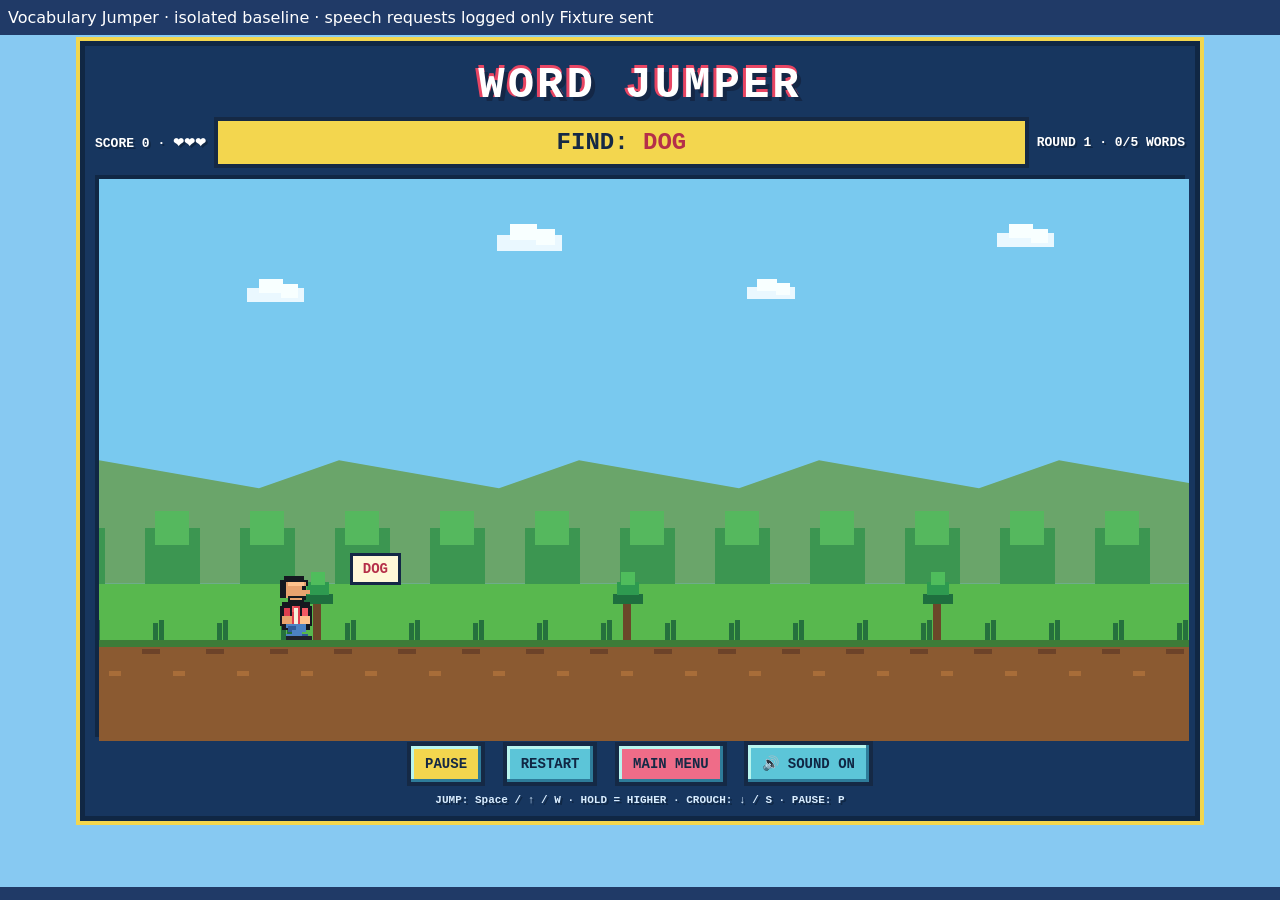
<file: index.html>
<!doctype html>
<html lang="en">
<meta charset="utf-8">
<meta name="viewport" content="width=device-width, initial-scale=1">
<title>Vocabulary Jumper baseline preview</title>
<style>body{margin:0;background:#203a67;color:white;font:1rem system-ui}header{padding:.5rem}iframe{width:100%;height:calc(100dvh - 3rem);border:0;display:block}</style>
<header>Vocabulary Jumper · isolated baseline · speech requests logged only <span id="status" role="status">Loading…</span></header>
<iframe id="engine" title="Vocabulary Jumper playfield"></iframe>
<script src="./launcher.js"></script>
</html>
</file>
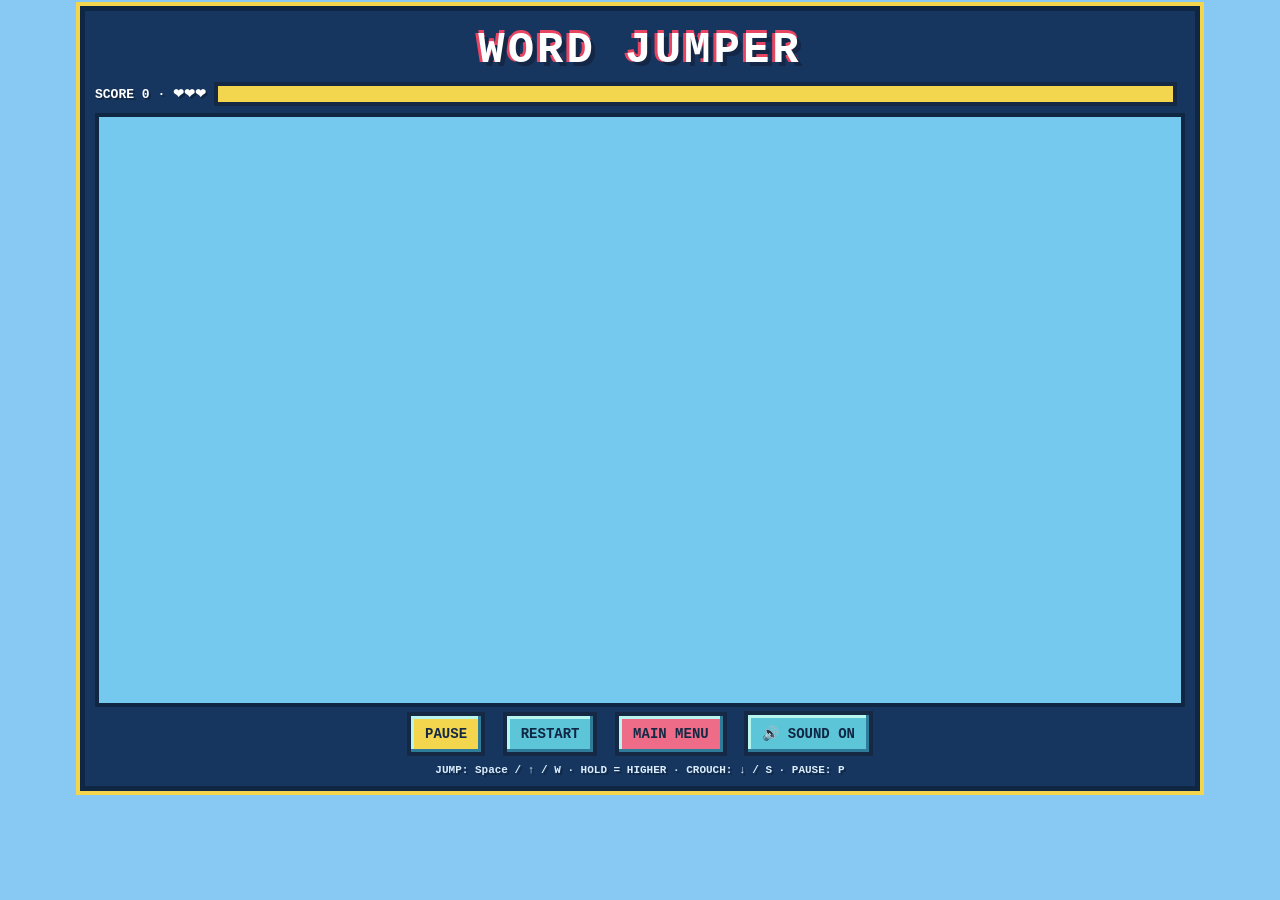
<file: jumper-game.html>
<!doctype html>
<html>
<head>
<meta charset="utf-8">
<meta name="viewport" content="width=device-width,initial-scale=1">
<title>Word Jumper Pixel V5.6</title>
<style>
*{box-sizing:border-box}
body{margin:0;background:#87c9f2;color:#fff;font-family:"Courier New",monospace;image-rendering:pixelated}
.app{width:min(1120px,calc(100vw - 12px));margin:6px auto;padding:10px;background:#17365f;border:5px solid #102744;box-shadow:0 0 0 4px #f3d64e;border-radius:0}
.logo{text-align:center;color:#fff;font:900 clamp(26px,4vw,44px) "Courier New";letter-spacing:3px;margin:4px;text-shadow:4px 4px 0 #142746,-3px 0 #e84563,0 -3px #e84563}
.screen{display:none}.screen.active{display:block}
.grid{display:grid;grid-template-columns:1.4fr .7fr;gap:12px}
.card{background:#f4e7bd;color:#152945;border:4px solid #152945;padding:12px;box-shadow:inset 0 0 0 3px #fff5d7}
h2{color:#b52f49;font:900 18px "Courier New";margin:0 0 8px;text-shadow:1px 1px 0 #fff}
.help{color:#294361;font-size:13px;line-height:1.45;font-weight:bold}
textarea,select{width:100%;background:#fff8d9;color:#152945;border:4px solid #152945;border-radius:0;padding:10px;font:700 15px "Courier New"}
textarea{height:min(40vh,300px);min-height:180px}
button{font:900 14px "Courier New";padding:10px 14px;margin:4px;border:4px solid #152945;border-radius:0;background:#5cc5d8;color:#102744;cursor:pointer;box-shadow:inset -3px -3px 0 #2e7c9a,inset 3px 3px 0 #b8f5ee}
button:active{transform:translate(2px,2px);box-shadow:inset 2px 2px 0 #2e7c9a}
button:focus,select:focus,textarea:focus{outline:4px solid #f3d64e;outline-offset:2px}
.primary{background:#79d85b;color:#102744}.yellow{background:#f3d64e;color:#152945}.pink{background:#ef6c88;color:#152945}.wide{width:100%;font-size:18px}
.preview{margin-top:8px;padding:9px;background:#d8eef0;color:#19324e;border:3px solid #19324e;font-size:12px;line-height:1.45}.error{color:#b9223e;min-height:18px;font-size:12px;font-weight:bold}
.hud{display:grid;grid-template-columns:auto 1fr auto;gap:8px;align-items:center;margin:7px 0;font:900 13px "Courier New";color:#fff;text-shadow:2px 2px 0 #102744}
.target{text-align:center;background:#f3d64e;color:#152945;border:4px solid #152945;padding:8px;font-size:clamp(16px,2vw,24px);text-shadow:none}.target b{color:#b52f49}.progress{text-align:right}
.wrap{height:min(66vh,620px);max-height:calc(100vh - 175px);min-height:360px;position:relative;background:#75c9ef;border:4px solid #102744}
canvas{width:100%;height:100%;display:block;image-rendering:pixelated}
.buttons{text-align:center}.tip{text-align:center;color:#d9edff;font-size:11px;margin-top:4px;font-weight:bold;text-shadow:2px 2px 0 #102744}
.overlay{display:none;position:absolute;inset:0;background:#102744e8;z-index:5;align-items:center;justify-content:center;text-align:center}.overlay.show{display:flex}
.big{font:900 clamp(28px,5vw,48px) "Courier New";color:#ef6c88;text-shadow:4px 4px 0 #000}.msg{font:900 clamp(17px,2.4vw,27px) "Courier New";margin:10px;color:#fff}
.toast{display:none;position:absolute;left:50%;top:14%;transform:translateX(-50%);z-index:4;font:900 25px "Courier New";text-shadow:3px 3px 0 #102744}
.mobile-controls{display:none}
@media(max-width:760px){
.grid{grid-template-columns:1fr}
#game.active{display:flex;flex-direction:column}
#game .buttons{order:1;display:grid;grid-template-columns:repeat(4,minmax(0,1fr));gap:3px;margin:2px 0 5px}
#game .buttons button{margin:0;padding:8px 2px;font-size:10px;min-width:0}
#game .hud{order:2;grid-template-columns:1fr 1fr;margin:4px 0}
#game .target{grid-column:1/-1;grid-row:1}
#game .wrap{order:3;height:58vh;max-height:none}
#game .mobile-controls{order:4;display:grid;grid-template-columns:repeat(2,minmax(0,1fr));gap:8px;padding:10px 2px 3px}
#game .mobile-controls button{margin:0;min-height:68px;font-size:17px;touch-action:none;user-select:none;-webkit-user-select:none}
#game .mobile-controls .jump{background:#f3d64e}
#game .mobile-controls .crouch{background:#5cc5d8}
#game .tip{display:none}
}
</style>
</head>
<body>
<main class="app">
<div class="logo">WORD JUMPER</div>



<section id="game" class="screen active">
<div class="hud">
<div>SCORE <span id="score">0</span> · <span id="lives">❤❤❤</span></div>
<div id="target" class="target"></div>
<div id="progress" class="progress"></div>
</div>

<div id="wrap" class="wrap">
<canvas id="canvas"></canvas>
<div id="toast" class="toast"></div>
<div id="pauseOverlay" class="overlay"><div><div class="big" style="color:#ffe66d">PAUSED</div><div class="msg">Press P or RESUME</div></div></div>
<div id="gameOver" class="overlay"><div><div class="big">GAME OVER</div><div class="msg">Nice try, your grandma would be proud</div><button id="again" type="button" class="primary">PLAY AGAIN</button><button id="overMenu" type="button" class="pink">MAIN MENU</button></div></div>
</div>

<div class="buttons">
<button id="pause" type="button" class="yellow">PAUSE</button>
<button id="restart" type="button">RESTART</button>
<button id="mainMenu" type="button" class="pink">MAIN MENU</button>
<button id="sound" type="button">🔊 SOUND ON</button>
</div>
<div id="mobileControls" class="mobile-controls" aria-label="Touch controls">
<button id="touchJump" class="jump" type="button">▲<br>JUMP</button>
<button id="touchCrouch" class="crouch" type="button">▼<br>CROUCH</button>
</div>
<div class="tip">JUMP: Space / ↑ / W · HOLD = HIGHER · CROUCH: ↓ / S · PAUSE: P</div>
</section>
</main>

<script>
(function(){
"use strict";

function E(id){ return document.getElementById(id); }

var game=E("game"), canvas=E("canvas"), ctx=canvas.getContext("2d"), wrap=E("wrap");
var W=900,H=540,DPR=1;
var vocab=[], targetQueue=[], current=null, objects=[], misses={};
var score=0,lives=3,round=1,roundDone=0;
var speed=.19, spawnGap=2100, lastSpawn=0, lastTime=0;
var running=false,paused=false,soundOn=true,targetLang="de-DE",raf=0,audioCtx=null;
var jumpHeld=false,crouchHeld=false,invulnerable=0,worldScroll=0;
var wrongSinceCorrect=0;
var player={x:.18,y:0,vy:0,w:.066,h:.185,onGround:true,jumpHold:0};
var GROUND=.82;
var NORMAL_JUMP=-.72, GRAVITY=1.48, HOLD_FORCE=-1.00, MAX_HOLD=.29;

function mobilePlay(){return window.matchMedia("(max-width:760px)").matches;}
function playProfile(){
  if(mobilePlay()){
    return{
      normalJump:-.72,
      gravity:1.48,
      holdForce:-1.00,
      maxHold:.29,
      speed:.26,
      spawnGap:1700,
      minSpawnGap:1350,
      closeFollowChance:0,
      closeFollowFactor:0
    };
  }
  return{
    normalJump:NORMAL_JUMP,
    gravity:GRAVITY,
    holdForce:HOLD_FORCE,
    maxHold:MAX_HOLD,
    speed:.19,
    spawnGap:2100,
    minSpawnGap:1550,
    closeFollowChance:.16,
    closeFollowFactor:.27
  };
}

function shuffle(a){
  a=a.slice();
  for(var i=a.length-1;i>0;i--){var j=Math.floor(Math.random()*(i+1)),t=a[i];a[i]=a[j];a[j]=t;}
  return a;
}
function escapeHtml(s){return String(s).replace(/[&<>"']/g,function(c){return{"&":"&amp;","<":"&lt;",">":"&gt;",'"':"&quot;","'":"&#039;"}[c];});}

function buildTargetQueue(){
  targetQueue=shuffle(vocab);
  var retry=[];
  for(var i=0;i<vocab.length;i++) if((misses[vocab[i].id]||0)>0) retry.push(vocab[i]);
  if(retry.length) targetQueue=targetQueue.concat(shuffle(retry));
  roundDone=0;
}
function chooseNextTarget(){
  if(targetQueue.length===0){
    round++;
    speed=Math.min(.31,speed*1.085);
    spawnGap=Math.max(playProfile().minSpawnGap,spawnGap*.93);
    buildTargetQueue();
    flash("ROUND "+round+" · A LITTLE FASTER",true);
  }
  current=targetQueue.shift();
  enforceThreeWrongMaximum();
  updateHud();
}
function updateHud(){
  E("score").textContent=score;
  E("lives").textContent="❤".repeat(Math.max(0,lives));
  E("target").innerHTML="FIND: <b>"+escapeHtml(current.prompt.toUpperCase())+"</b>";
  E("progress").textContent="ROUND "+round+" · "+Math.min(roundDone,vocab.length)+"/"+vocab.length+" WORDS";
}

var lastPairs=[],coreMode=false;
var fallbackPairs=[
 ["gucken","to watch"],["fahren","to drive"],["essen","to eat"],
 ["trinken","to drink"],["schlafen","to sleep"],["lesen","to read"],
 ["schreiben","to write"],["sprechen","to speak"],["gehen","to go"],
 ["kommen","to come"],["spielen","to play"],["lernen","to learn"]
];
function validPairs(pairs){
 if(!Array.isArray(pairs)||pairs.length<5||pairs.length>500)return null;
 var result=[];
 for(var i=0;i<pairs.length;i++){
  var p=pairs[i],target,prompt;
  if(Array.isArray(p)){target=p[0];prompt=p[1];}
  else if(p&&typeof p==="object"){target=p.target;prompt=p.prompt;}
  if(typeof target!=="string"||typeof prompt!=="string"||!target.trim()||!prompt.trim()||target.length>180||prompt.length>180)return null;
  result.push([target.trim(),prompt.trim()]);
 }
 return result;
}
function notifyCore(type,extra){
 if(window.parent===window)return;
 window.parent.postMessage(Object.assign({type:type},extra||{}),location.origin);
}
function startGame(pairs,language){
 var raw=validPairs(pairs);
 if(!raw||!["de-DE","es-ES","da-DK","en-US","fr-FR","it-IT"].includes(language)){
  notifyCore("BT_JUMPER_START_FAILED");return false;
 }
 lastPairs=raw.map(function(p){return p.slice();});
 targetLang=language;
 vocab=raw.map(function(p,i){return{id:i,target:p[1],prompt:p[0]};});
 score=0;lives=3;round=1;misses={};speed=playProfile().speed;spawnGap=playProfile().spawnGap;objects=[];wrongSinceCorrect=0;
 player.y=GROUND-player.h;player.vy=0;player.onGround=true;player.jumpHold=0;
 jumpHeld=false;crouchHeld=false;invulnerable=0;worldScroll=0;running=true;paused=false;lastSpawn=0;lastTime=0;
 buildTargetQueue();chooseNextTarget();
 E("gameOver").classList.remove("show");E("pauseOverlay").classList.remove("show");E("pause").textContent="PAUSE";E("toast").style.display="none";
 game.classList.add("active");resize();
 cancelAnimationFrame(raf);raf=requestAnimationFrame(loop);
 return true;
}
function restart(){if(lastPairs.length)startGame(lastPairs,targetLang);}
function showMenu(){
 running=false;paused=false;jumpHeld=false;crouchHeld=false;cancelAnimationFrame(raf);
 E("pauseOverlay").classList.remove("show");E("gameOver").classList.remove("show");
 E("pause").textContent="PAUSE";E("toast").style.display="none";
 notifyCore("BT_JUMPER_CANCEL_SPEECH");notifyCore("BT_JUMPER_MENU");
 
}
function togglePause(){
  if(!running)return;
  paused=!paused;
  if(paused){jumpHeld=false;crouchHeld=false;}
  E("pauseOverlay").classList.toggle("show",paused);
  E("pause").textContent=paused?"RESUME":"PAUSE";
  if(!paused){lastTime=0;raf=requestAnimationFrame(loop);}
}

function beginJump(){
  if(!running||paused||!player.onGround)return;
  crouchHeld=false;
  player.onGround=false;
  player.vy=playProfile().normalJump;
  player.jumpHold=0;
  beep(310,.045,430);
}
function releaseJump(){jumpHeld=false;}

function enforceThreeWrongMaximum(){
  if(!current)return;
  var upcoming=objects.filter(function(o){return !o.dead && o.x>player.x;})
                      .sort(function(a,b){return a.x-b.x;});
  var wrong=0;
  for(var i=0;i<upcoming.length;i++){
    var o=upcoming[i];
    if(o.pair.id===current.id){
      wrong=0;
    }else{
      if(wrong>=3){
        o.pair=current;
        o.correctAtSpawn=true;
        wrong=0;
      }else wrong++;
    }
  }
  wrongSinceCorrect=wrong;
}

function makeWord(){
  if(!current)return;
  var forceCorrect = wrongSinceCorrect>=3;
  var makeCorrect = forceCorrect || Math.random()<.40;
  var pair;
  if(makeCorrect){
    pair=current;
  }else{
    var wrong=vocab.filter(function(v){return v.id!==current.id;});
    pair=wrong[Math.floor(Math.random()*wrong.length)];
    wrongSinceCorrect++;
  }

  var elevated=Math.random()<.38;
  var y=elevated ? .665 : .765;
  var width=Math.min(.23,Math.max(.12,.075+pair.target.length*.0085));
  objects.push({
    pair:pair,
    correctAtSpawn:pair.id===current.id,
    x:1.10,y:y,w:width,h:.095,
    elevated:elevated,dead:false,handled:false
  });
}
function spawnIfNeeded(now){
  if(now-lastSpawn<spawnGap)return;
  /* Learning-first spacing: sometimes a second word is a little closer,
     but never a rapid wall of objects. */
  makeWord();
  enforceThreeWrongMaximum();
  lastSpawn=now;
  var profile=playProfile();
  if(Math.random()<profile.closeFollowChance){
    /* Mobile gets more landing room. Desktop keeps the original follow-up timing. */
    lastSpawn=now-(spawnGap*profile.closeFollowFactor);
  }
}

function playerBox(){
  var crouching=crouchHeld&&player.onGround;
  var h=crouching?player.h*.47:player.h;
  var top=GROUND-h;
  if(!player.onGround) top=player.y;
  if(mobilePlay()){
    var unit=Math.max(2,Math.floor(Math.min(player.w*W/24,h*H/32)));
    var spriteHeight=(crouching?17:32)*unit/H;
    return{x:player.x-11*unit/W,y:top+h-spriteHeight,w:22*unit/W,h:spriteHeight};
  }
  /* forgiving hitbox: smaller than drawing */
  return{x:player.x-player.w*.34,y:top+h*.12,w:player.w*.68,h:h*.78};
}
function wordFont(){return "900 "+Math.max(12,Math.min(18,H*.031))+"px Courier New";}
function mobileWordBounds(o){
  ctx.font=wordFont();
  var w=Math.min(ctx.measureText(o.pair.target).width+16,W*.26);
  var h=Math.max(24,H*.057);
  var standingUnit=Math.max(2,Math.floor(Math.min(player.w*W/24,player.h*H/32)));
  var bottom=GROUND*H-(o.elevated?24*standingUnit:0);
  return{x:Math.round(o.x*W-w/2-3),y:Math.round(bottom-h-6),w:Math.round(w+6),h:Math.round(h+6)};
}
function objectBox(o){
  if(mobilePlay()){
    var b=mobileWordBounds(o);
    return{x:b.x/W,y:b.y/H,w:b.w/W,h:b.h/H};
  }
  /* All vocabulary words have nearly the same gameplay footprint.
     Long spellings may draw a wider card, but they are NOT harder to clear. */
  var hitW=.072;
  var hitH=o.h*.72;
  return{x:o.x-hitW/2,y:o.y-hitH/2,w:hitW,h:hitH};
}
function overlaps(a,b){return a.x<b.x+b.w&&a.x+a.w>b.x&&a.y<b.y+b.h&&a.y+a.h>b.y;}

function correctHit(o){
  o.dead=true;
  score++;
  roundDone++;
  misses[current.id]=Math.max(0,(misses[current.id]||0)-1);
  goodSound();
  var spoken=o.pair.target;
  setTimeout(function(){if(running&&current)speak(spoken);},150);
  flash("✓ "+spoken.toUpperCase(),true);
  chooseNextTarget();
}
function wrongHit(o){
  o.dead=true;
  misses[current.id]=Math.min(2,(misses[current.id]||0)+1);
  hurt("✕ "+o.pair.target.toUpperCase());
}
function hurt(msg){
  if(invulnerable>0)return;
  lives--;invulnerable=1.0;
  badSound();flash(msg,false);updateHud();
  if(lives<=0){running=false;E("gameOver").classList.add("show");}
}

function update(dt,now){
  worldScroll+=speed*dt;
  if(invulnerable>0)invulnerable-=dt;

  if(!player.onGround){
    var profile=playProfile();
    if(jumpHeld && player.jumpHold<profile.maxHold && player.vy<0){
      player.vy+=profile.holdForce*dt;
      player.jumpHold+=dt;
    }
    player.vy+=profile.gravity*dt;
    player.y+=player.vy*dt;
    if(player.y>=GROUND-player.h){
      player.y=GROUND-player.h;player.vy=0;player.onGround=true;player.jumpHold=0;
    }
  }

  spawnIfNeeded(now);

  for(var i=0;i<objects.length;i++) objects[i].x-=speed*dt;

  var pb=playerBox();
  for(var j=0;j<objects.length;j++){
    var o=objects[j];
    if(o.dead)continue;
    if(overlaps(pb,objectBox(o))){
      /* Correctness is evaluated against the CURRENT prompt at impact.
         If target changed after this object spawned, it behaves according to
         the new prompt, preserving continuous flow. */
      if(o.pair.id===current.id) correctHit(o);
      else wrongHit(o);
    }
  }
  objects=objects.filter(function(o){return !o.dead&&o.x>-.18;});
}

function getAudio(){
  if(!soundOn)return null;
  try{
    var AC=window.AudioContext||window.webkitAudioContext;
    if(!AC)return null;
    if(!audioCtx)audioCtx=new AC();
    if(audioCtx.state==="suspended")audioCtx.resume();
    return audioCtx;
  }catch(e){return null;}
}
function beep(freq,dur,end){
  var a=getAudio();if(!a)return;
  try{
    var o=a.createOscillator(),g=a.createGain(),n=a.currentTime;
    o.type="square";o.frequency.setValueAtTime(freq,n);
    if(end)o.frequency.exponentialRampToValueAtTime(end,n+dur);
    g.gain.setValueAtTime(.035,n);g.gain.exponentialRampToValueAtTime(.0001,n+dur);
    o.connect(g);g.connect(a.destination);o.start(n);o.stop(n+dur);
  }catch(e){}
}
function goodSound(){beep(440,.06);setTimeout(function(){beep(660,.07);},60);setTimeout(function(){beep(880,.09);},125);}
function badSound(){beep(170,.17,75);}
function speak(text){
 notifyCore("BT_JUMPER_SPEAK",{text:text,language:targetLang});
}
function flash(text,ok){
  var t=E("toast");t.textContent=text;t.style.color=ok?"#63ff8b":"#ff5b6e";t.style.display="block";
  clearTimeout(flash.timer);flash.timer=setTimeout(function(){t.style.display="none";},650);
}

function roundRect(x,y,w,h,r){
  r=Math.min(r,w/2,h/2);ctx.beginPath();ctx.moveTo(x+r,y);ctx.lineTo(x+w-r,y);ctx.quadraticCurveTo(x+w,y,x+w,y+r);
  ctx.lineTo(x+w,y+h-r);ctx.quadraticCurveTo(x+w,y+h,x+w-r,y+h);ctx.lineTo(x+r,y+h);ctx.quadraticCurveTo(x,y+h,x,y+h-r);
  ctx.lineTo(x,y+r);ctx.quadraticCurveTo(x,y,x+r,y);ctx.closePath();
}
function resize(){
  var r=wrap.getBoundingClientRect();W=Math.max(300,r.width);H=Math.max(320,r.height);DPR=Math.max(1,window.devicePixelRatio||1);
  canvas.width=Math.floor(W*DPR);canvas.height=Math.floor(H*DPR);canvas.style.width=W+"px";canvas.style.height=H+"px";
  ctx.setTransform(DPR,0,0,DPR,0,0);draw();
}
function pxRect(x,y,w,h,c){ctx.fillStyle=c;ctx.fillRect(Math.round(x),Math.round(y),Math.round(w),Math.round(h));}
function pixelTree(x,ground,scale){
  pxRect(x+12*scale,ground-54*scale,9*scale,54*scale,"#6b4729");
  pxRect(x,ground-54*scale,35*scale,12*scale,"#1e6f3e");
  pxRect(x+5*scale,ground-68*scale,26*scale,15*scale,"#2e9a50");
  pxRect(x+10*scale,ground-80*scale,17*scale,15*scale,"#4fbd5c");
}
function pixelCloud(x,y,s){
  pxRect(x,y+8*s,48*s,12*s,"#eaf8ff");pxRect(x+10*s,y,20*s,12*s,"#f8ffff");pxRect(x+29*s,y+4*s,14*s,12*s,"#f8ffff");
}
function draw(){
  ctx.clearRect(0,0,W,H);
  pxRect(0,0,W,H,"#79c9ef");
  /* clouds */
  var cshift=(worldScroll*W*.10)%(W+180);
  for(var c=0;c<5;c++) pixelCloud(((c*250-cshift+W+180)%(W+180))-80,45+(c%2)*55,1+(c%3)*.18);
  /* distant hills */
  ctx.fillStyle="#6aa56a";
  ctx.beginPath();ctx.moveTo(0,H*.58);
  for(var hx=0;hx<=W+80;hx+=80){var yy=H*(.50+((Math.floor(hx/80)%3)*.025));ctx.lineTo(hx,yy);}
  ctx.lineTo(W,H*.72);ctx.lineTo(0,H*.72);ctx.closePath();ctx.fill();
  /* far tree line */
  var far=(worldScroll*W*.22)%95;
  for(var ft=-1;ft<Math.ceil(W/95)+2;ft++){
    var fx=ft*95-far;pxRect(fx,H*.62,55,H*.11,"#3c9651");pxRect(fx+10,H*.59,34,H*.06,"#55b85e");
  }
  /* ground */
  pxRect(0,H*.72,W,H*.10,"#58b84e");
  pxRect(0,H*.82,W,H*.18,"#8b5a31");
  pxRect(0,H*.82,W,7,"#3d7c38");
  /* scrolling dirt pixels / grass */
  var gs=(worldScroll*W) % 64;
  for(var g=-1;g<W/64+2;g++){
    var gx=g*64-gs;
    pxRect(gx+8,H*.835,18,5,"#6d4329");pxRect(gx+39,H*.875,12,5,"#a86d39");
    pxRect(gx+19,H*.79,5,H*.03,"#25713d");pxRect(gx+25,H*.785,5,H*.035,"#25713d");
  }
  /* foreground scenery, kept below word lane */
  var tshift=(worldScroll*W*.48)%310;
  for(var t=-1;t<Math.ceil(W/310)+2;t++) pixelTree(t*310-tshift,H*.82,.85);

  /* vocabulary blocks */
  for(var i=0;i<objects.length;i++){
    var o=objects[i],X=o.x*W,Y=o.y*H,w=o.w*W,h=o.h*H;
    ctx.font=wordFont();ctx.textAlign="center";ctx.textBaseline="middle";
    if(mobilePlay()){
      var b=mobileWordBounds(o);
      pxRect(b.x,b.y,b.w,b.h,"#142746");
      pxRect(b.x+3,b.y+3,b.w-6,b.h-6,"#f3d64e");
      ctx.fillStyle="#142746";
      ctx.fillText(o.pair.target,b.x+b.w/2,b.y+b.h/2,b.w-12);
      continue;
    }
    var tw=Math.min(Math.max(w,ctx.measureText(o.pair.target).width+28),W*.26);
    /* pixel sign */
    pxRect(X-tw/2-4,Y-h/2-4,tw+8,h+8,"#142746");
    pxRect(X-tw/2,Y-h/2,tw,h,"#f3d64e");
    pxRect(X-tw/2+5,Y-h/2+5,tw-10,5,"#fff1a8");
    pxRect(X-tw/2+5,Y+h/2-8,tw-10,4,"#d28e2f");
    ctx.fillStyle="#142746";ctx.fillText(o.pair.target,X,Y+1,tw-12);
  }

  /* more defined 16-bit runner */
  var crouching=crouchHeld&&player.onGround;
  var ph=(crouching?player.h*.47:player.h)*H,pw=player.w*W;
  var top=(player.onGround?GROUND-(crouching?player.h*.47:player.h):player.y)*H;
  var px=player.x*W,base=(player.onGround?GROUND:player.y+player.h)*H;
  ctx.save();
  if(invulnerable>0&&Math.floor(invulnerable*12)%2===0)ctx.globalAlpha=.35;

  /* sprite is authored on a 24 x 32 logical pixel grid */
  var unit=Math.max(2,Math.floor(Math.min(pw/24,ph/32)));
  var sw=24*unit, sh=32*unit;
  var sx=Math.round(px-sw*.48), sy=Math.round(base-sh);

  function sp(x,y,w,h,c){pxRect(sx+x*unit,sy+y*unit,w*unit,h*unit,c);}
  var outline="#151820", hair="#3a2118", skin="#e9a36f", skinHi="#ffc28d";
  var shirt="#df3e4f", shirtHi="#f45a63", pants="#315b9a", pantsHi="#4c82c4";
  var shoe="#20232c", white="#f4f0dc";

  if(crouching){
    /* crouch pose: low silhouette with bent legs */
    sy=Math.round(base-17*unit);
    sp(7,0,8,2,outline);sp(5,2,12,2,outline);sp(5,4,3,5,outline);sp(8,3,8,6,skin);
    sp(14,4,2,2,skinHi);sp(15,5,2,2,outline);sp(7,8,10,2,outline);
    sp(4,9,15,2,outline);sp(5,10,13,6,shirt);sp(6,10,5,2,shirtHi);
    sp(2,11,4,3,outline);sp(1,12,3,3,skin);sp(17,11,4,3,outline);sp(20,12,3,3,skin);
    sp(6,15,6,2,pants);sp(12,14,7,3,pantsHi);
    sp(3,16,8,2,outline);sp(2,17,9,2,shoe);sp(14,16,8,2,outline);sp(14,17,9,2,shoe);
  }else{
    var stride=Math.floor(worldScroll*48)%6;
    var airborne=!player.onGround;
    var swing=airborne?-1:[-1,-1,0,1,1,0][stride];
    /* hair / head */
    sp(6,0,10,2,outline);sp(4,2,14,3,outline);sp(4,5,3,6,outline);
    sp(7,3,10,8,skin);sp(8,3,8,2,skinHi);sp(15,5,2,2,outline);
    sp(16,7,3,2,skin);sp(8,10,9,2,outline);
    /* neck */
    sp(9,11,6,3,skin);sp(8,12,8,2,outline);
    /* torso with outline and highlight */
    sp(5,13,14,2,outline);sp(4,15,16,10,outline);
    sp(6,15,12,9,shirt);sp(7,15,4,3,shirtHi);sp(11,16,2,8,white);
    /* Bent arms counter-swing against the legs. */
    sp(3+swing*2,15,5,7,outline);
    sp(4+swing*2,16,3,5,shirt);
    sp(2+swing*3,20,5,4,skin);
    sp(16-swing*2,15,5,7,outline);
    sp(17-swing*2,16,3,5,shirtHi);
    sp(17-swing*3,20,5,4,skinHi);
    sp(5,24,14,3,outline);sp(7,24,10,2,pantsHi);

    function leg(hip,knee,foot,lift,color){
      sp(hip,25,5,3,color);
      sp(knee,27,5,3,color);
      sp(foot,29-lift,5,2,color);
      sp(foot,30-lift,7,2,shoe);
    }
    if(airborne){
      /* A split stride keeps both legs visibly extended. */
      leg(8,5,2,0,pants);
      leg(13,15,17,0,pantsHi);
    }else{
      var reach=[-5,-2,1,5,2,-1][stride];
      var backLift=[0,1,2,0,0,0][stride];
      var frontLift=[0,0,0,0,1,2][stride];
      leg(8,8+Math.trunc(reach/2),8+reach,backLift,pants);
      leg(12,12-Math.trunc(reach/2),12-reach,frontLift,pantsHi);
    }
  }
  ctx.restore();

  /* prompt bubble attached to runner */
  if(current){
    var label=current.prompt.toUpperCase();
    ctx.font="900 "+Math.max(10,Math.min(15,H*.025))+"px Courier New";
    var lw=Math.min(ctx.measureText(label).width+20,W*.30),lx=px+pw*.8,ly=top+ph*.32;
    if(lx+lw>W-5)lx=px-lw-pw*.8;
    pxRect(lx-3,ly-16,lw+6,32,"#142746");pxRect(lx,ly-13,lw,26,"#fff8d9");
    ctx.fillStyle="#b52f49";ctx.textAlign="center";ctx.textBaseline="middle";ctx.fillText(label,lx+lw/2,ly,lw-8);
  }
}
function loop(now){
  if(!running||paused)return;
  if(!lastTime)lastTime=now;
  var dt=Math.min(.035,(now-lastTime)/1000);lastTime=now;
  update(dt,now);draw();
  if(running)raf=requestAnimationFrame(loop);
}

E("restart").addEventListener("click",restart);
E("again").addEventListener("click",restart);
E("pause").addEventListener("click",togglePause);
E("mainMenu").addEventListener("click",showMenu);
E("overMenu").addEventListener("click",showMenu);
E("sound").addEventListener("click",function(){
 soundOn=!soundOn;this.textContent=soundOn?"🔊 SOUND ON":"🔇 SOUND OFF";
});
window.addEventListener("resize",resize);

window.addEventListener("keydown",function(e){
  if(!game.classList.contains("active"))return;
  var k=e.key.toLowerCase();
  if(e.code==="Space"||k==="arrowup"||k==="w"){
    e.preventDefault();
    if(!jumpHeld){jumpHeld=true;beginJump();}
  }else if(k==="arrowdown"||k==="s"){
    e.preventDefault();crouchHeld=true;
  }else if(k==="p"){
    e.preventDefault();if(!e.repeat)togglePause();
  }
});
window.addEventListener("keyup",function(e){
  var k=e.key.toLowerCase();
  if(e.code==="Space"||k==="arrowup"||k==="w") releaseJump();
  if(k==="arrowdown"||k==="s") crouchHeld=false;
});

function bindTouchHold(id,onPress,onRelease){
  var b=E(id);
  function down(e){e.preventDefault();onPress();if(b.setPointerCapture)try{b.setPointerCapture(e.pointerId);}catch(x){}}
  function up(e){if(e)e.preventDefault();onRelease();}
  b.addEventListener("pointerdown",down,{passive:false});
  b.addEventListener("pointerup",up,{passive:false});
  b.addEventListener("pointercancel",up,{passive:false});
  b.addEventListener("lostpointercapture",up,{passive:false});
}
bindTouchHold("touchJump",function(){if(!jumpHeld){jumpHeld=true;beginJump();}},releaseJump);
bindTouchHold("touchCrouch",function(){if(running&&!paused)crouchHeld=true;},function(){crouchHeld=false;});
function clearHeldControls(){jumpHeld=false;crouchHeld=false;}
window.addEventListener("blur",clearHeldControls);
document.addEventListener("visibilitychange",function(){if(document.hidden)clearHeldControls();});

window.addEventListener("message",function(e){
 if(e.origin!==location.origin||e.source!==window.parent||!e.data||typeof e.data!=="object")return;
 if(e.data.type==="BT_JUMPER_PING"){notifyCore("BT_JUMPER_READY");return;}
 if(e.data.type==="BT_JUMPER_START"){
  coreMode=true;
  startGame(e.data.pairs,e.data.language);
 }
});
notifyCore("BT_JUMPER_READY");

})();
</script>
</body>
</html>
</file>
